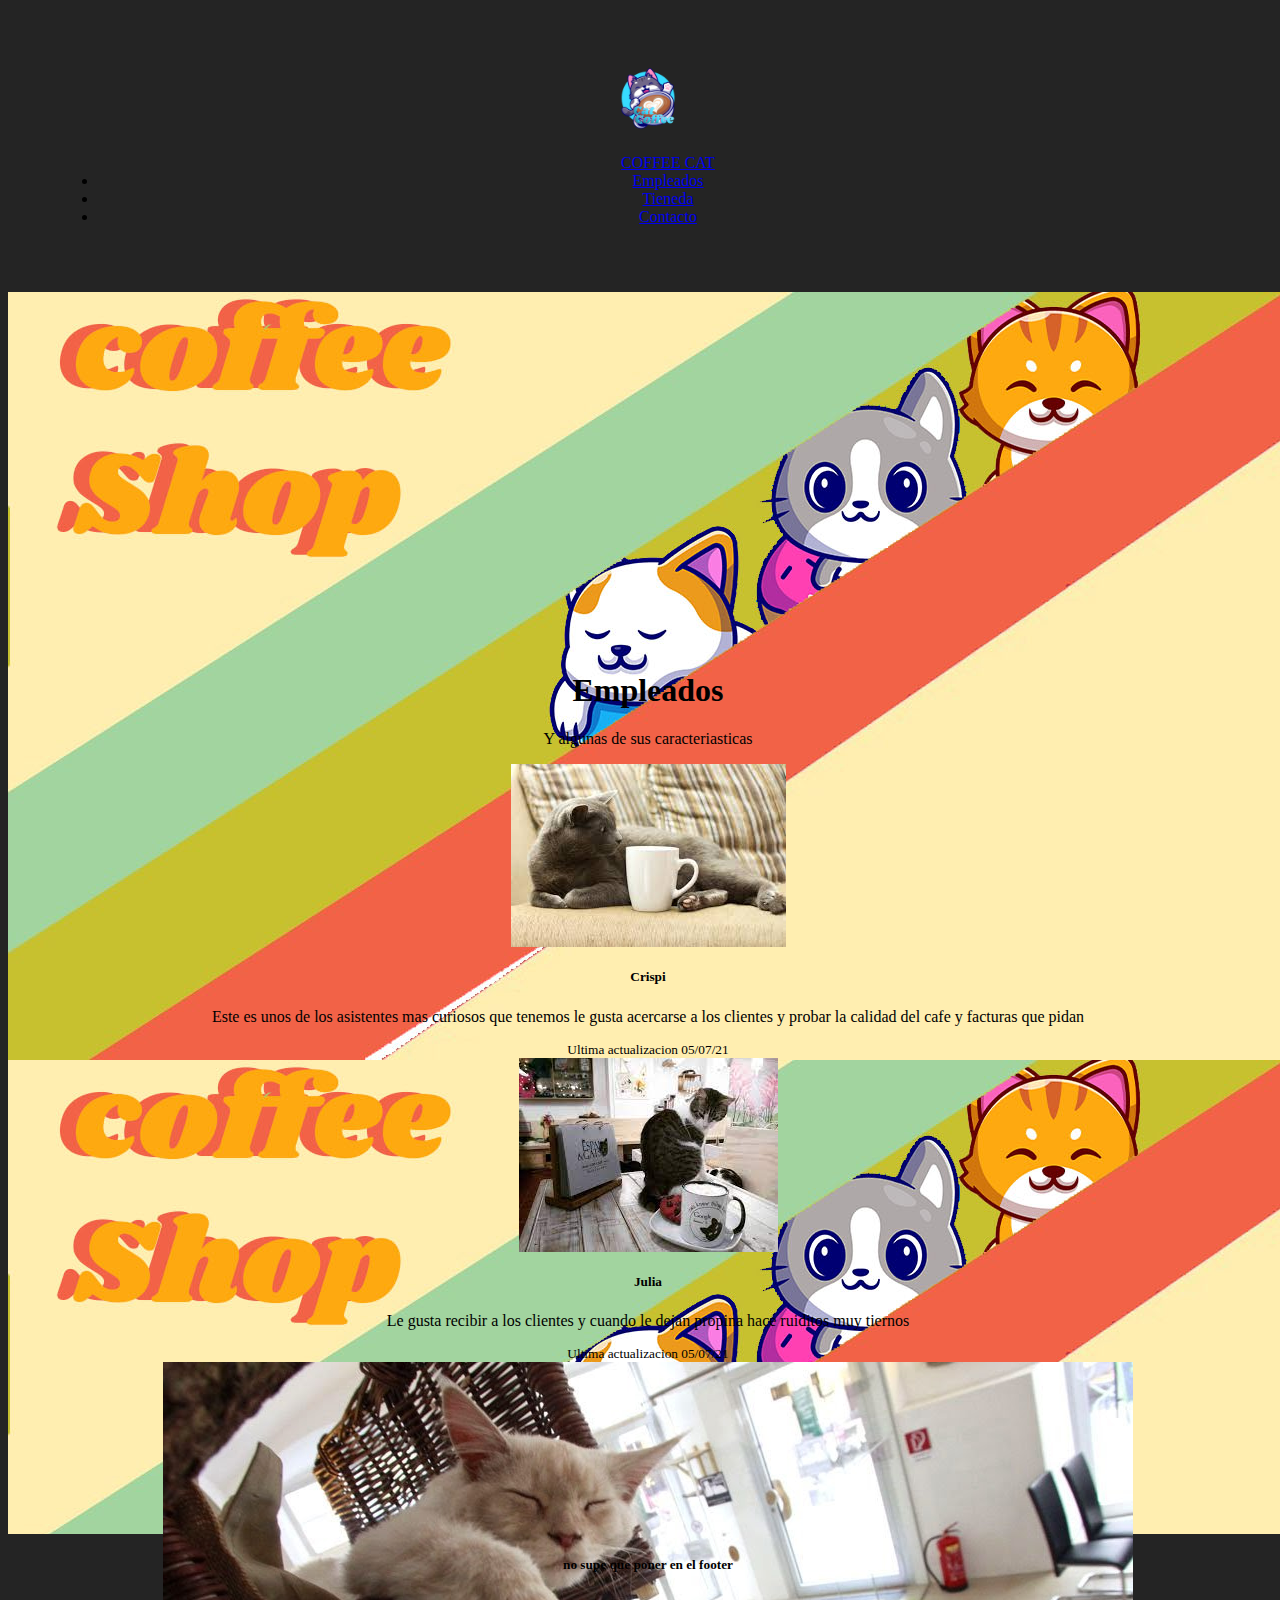
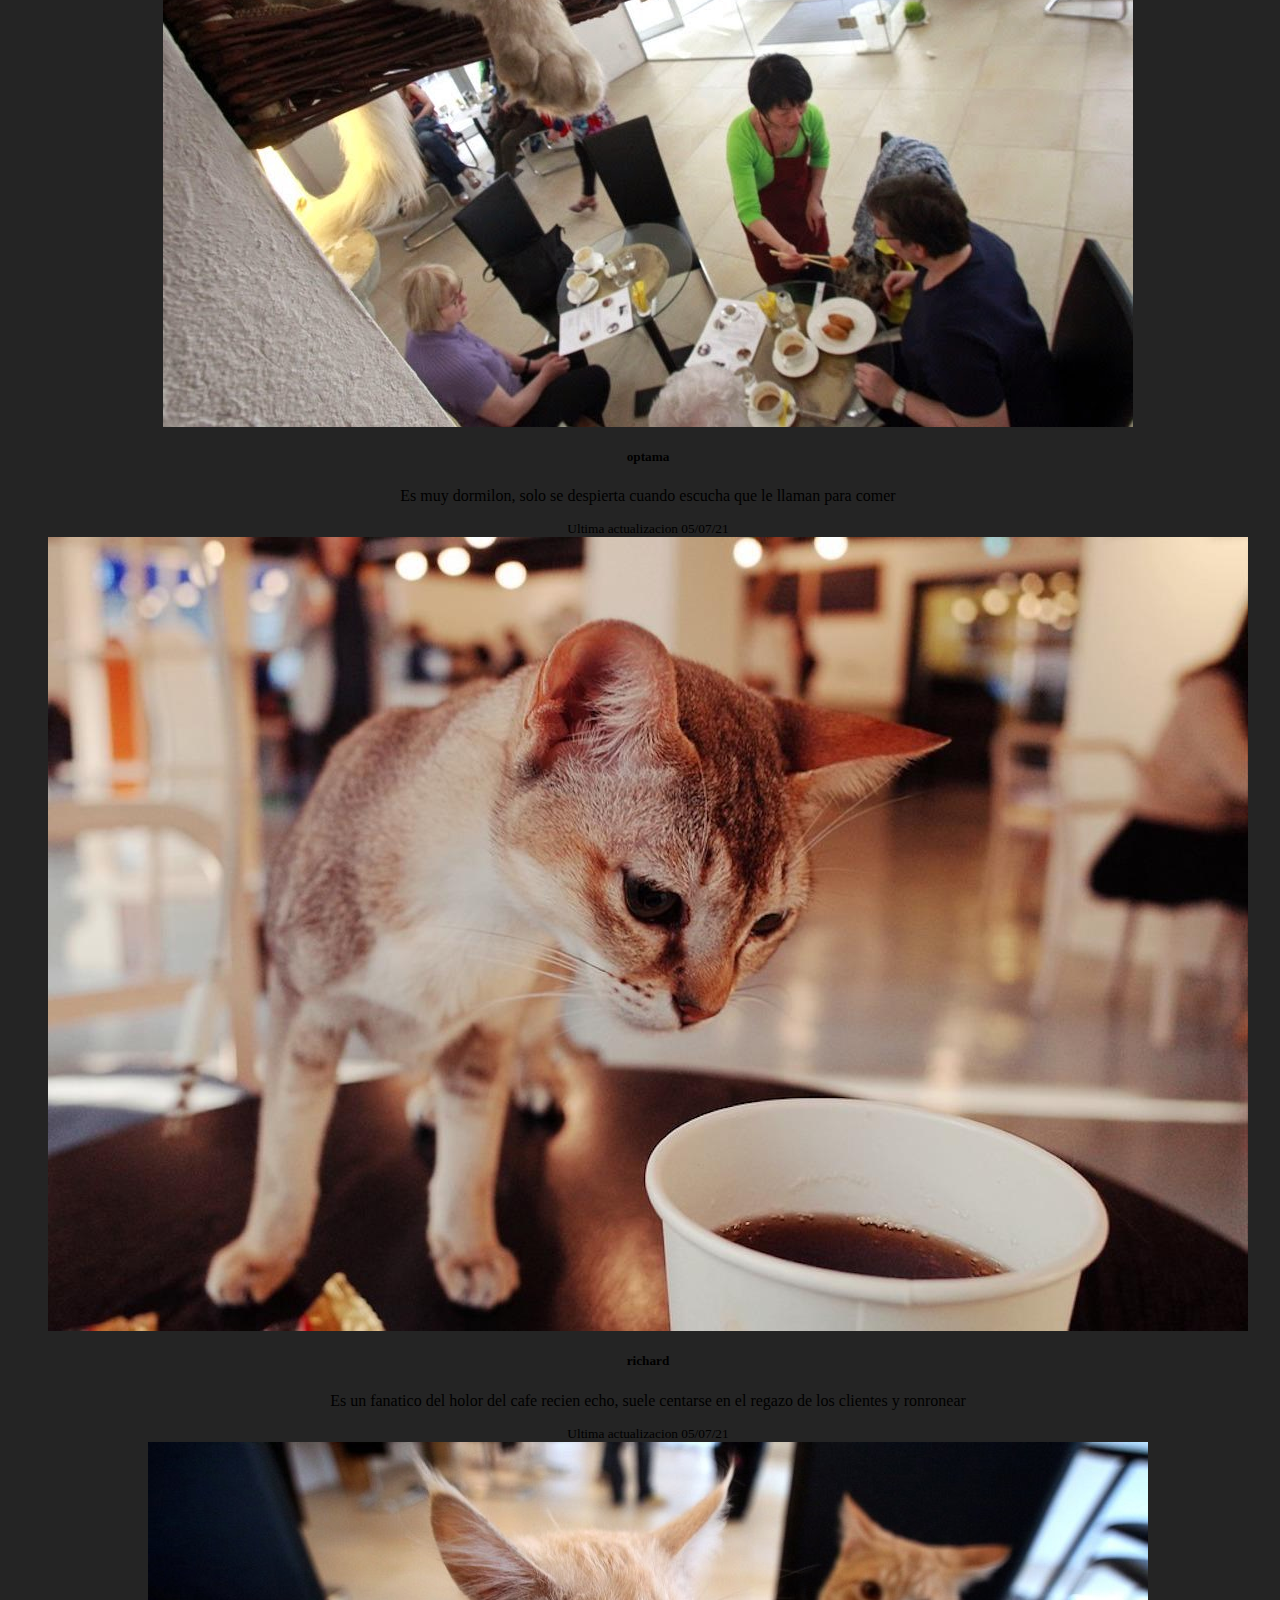
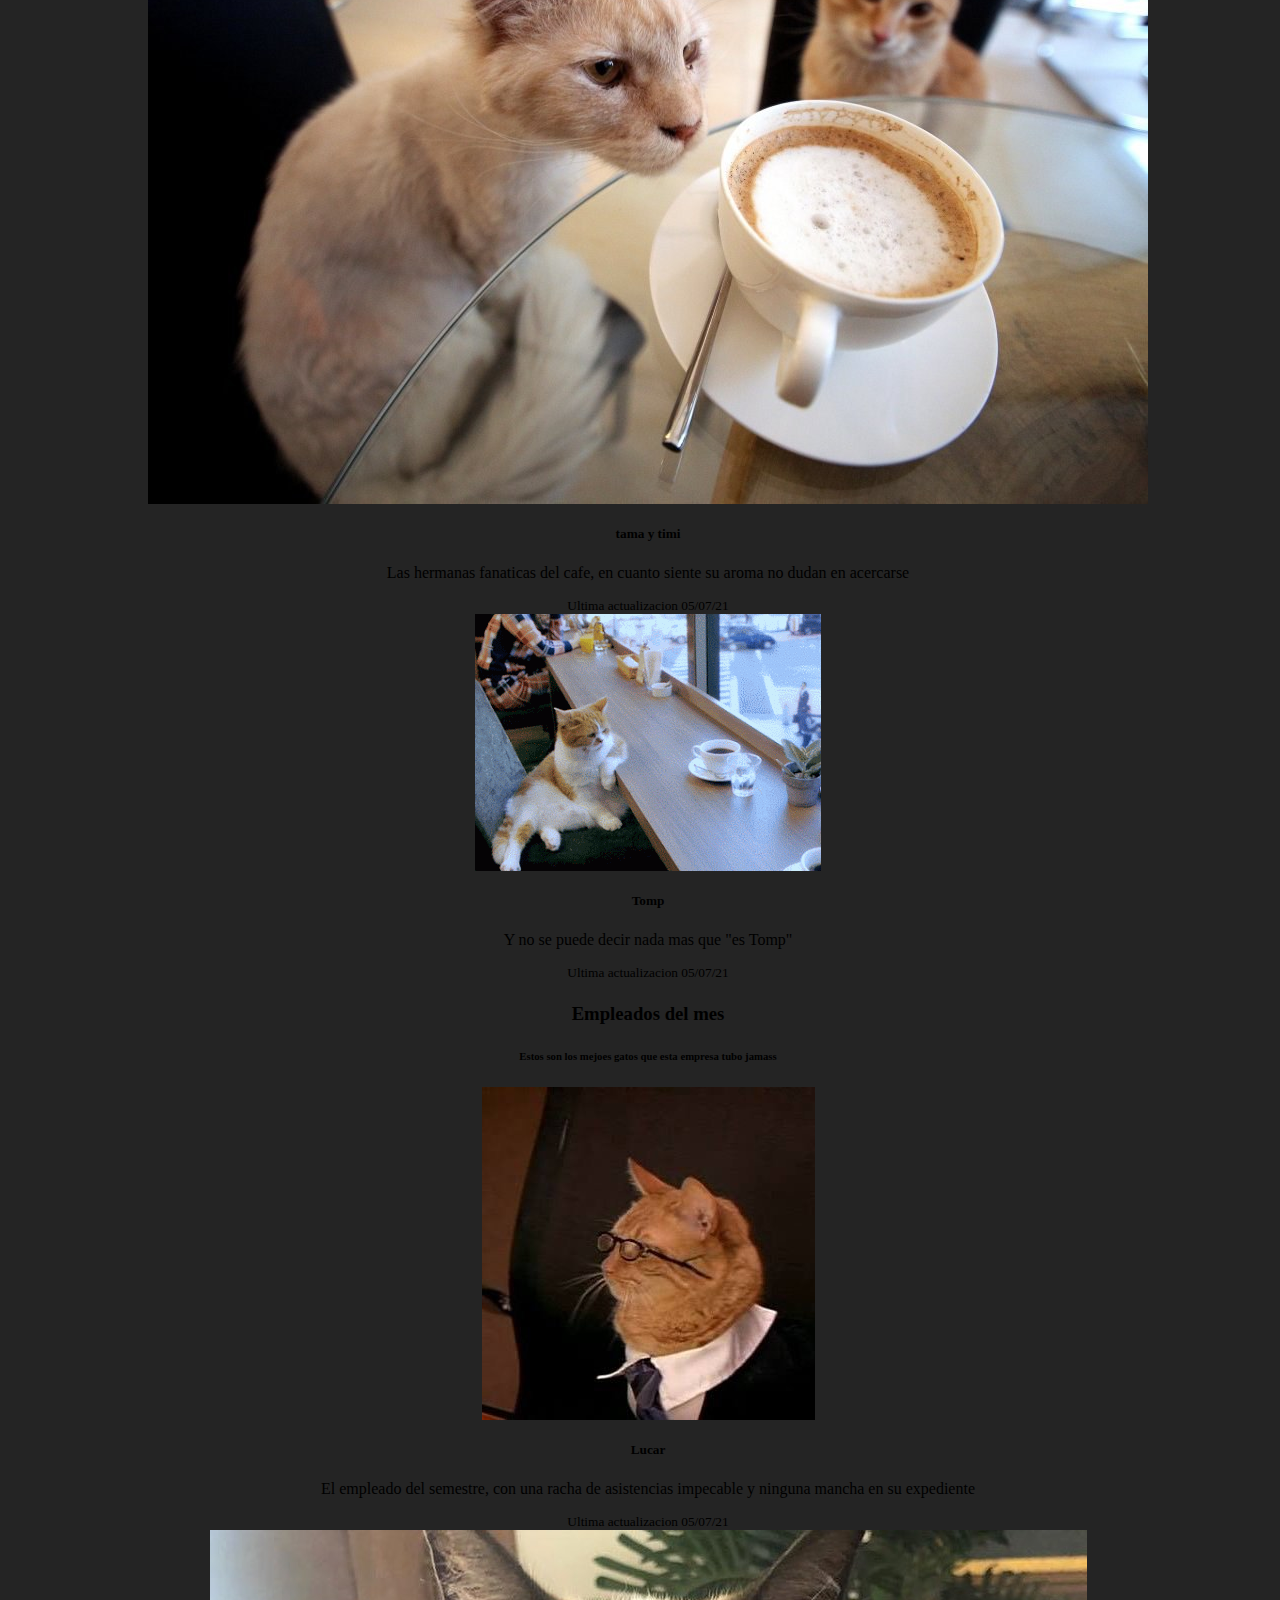
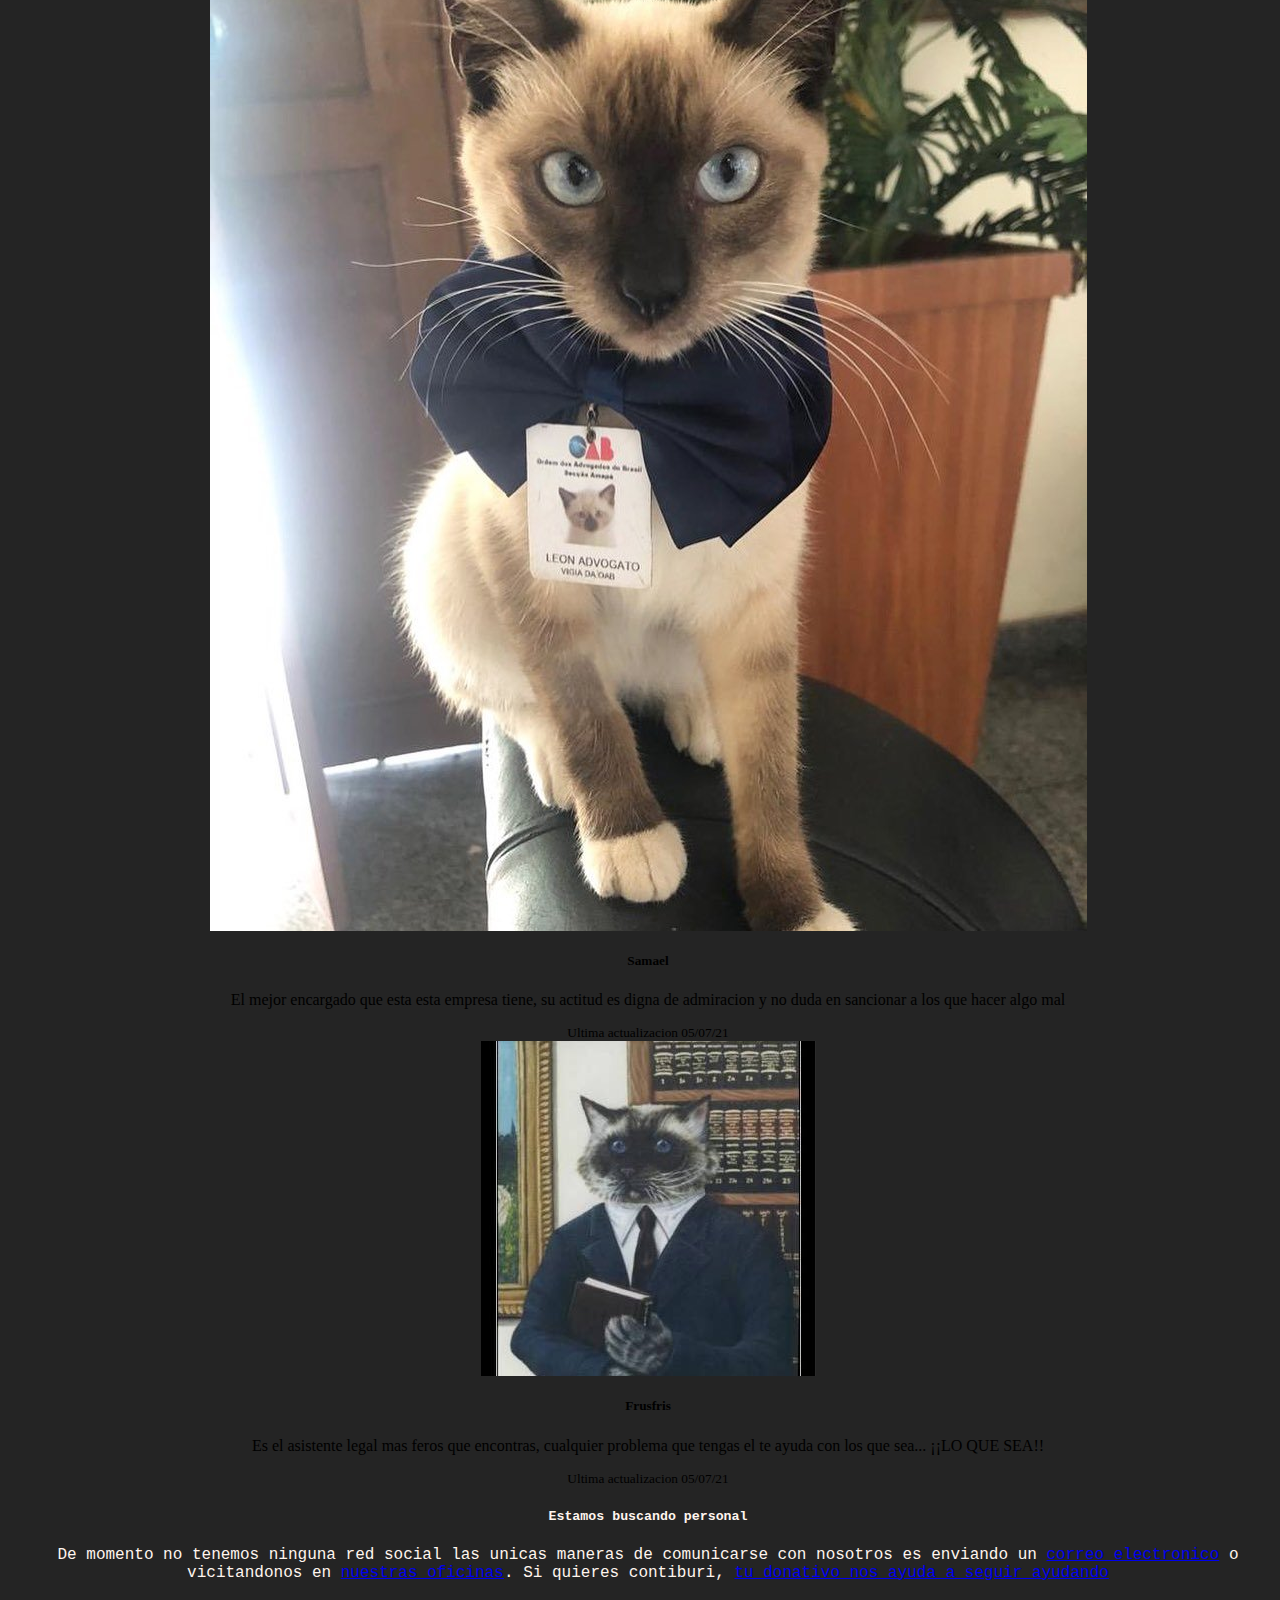
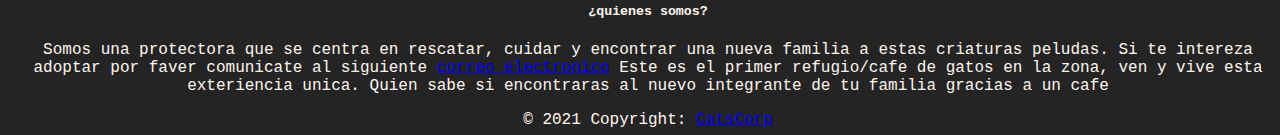
<file: index.html>
<!DOCTYOE html>
<html lang="es">
    <head>
        <meta charset="UTF-8">
        <title>Empleados</title>
        <!--holas como les esta llendo-->
        
        <meta name="descripcion" content="me gustan los palomos con palomesa y esta es mi primera ves diciendo esto de los palomos ya que yo soy palomes" />
        <meta name="autor"content="fazt"/>
        <meta http-equiv="X-UA-Compatible" content="ie=edge">
        <meta name="keywords" content="Mi preimer titulo, mi primer pagina, pagina web"/>
        <meta name="viewport" content="width=device-width, initial-scale=1">
        <link href="https://cdn.jsdelivr.net/npm/bootstrap@5.0.2/dist/css/bootstrap.min.css" rel="stylesheet" integrity="sha384-EVSTQN3/azprG1Anm3QDgpJLIm9Nao0Yz1ztcQTwFspd3yD65VohhpuuCOmLASjC" crossorigin="anonymous">
        <link rel="preconnect" href="https://fonts.googleapis.com">
        <link rel="preconnect" href="https://fonts.gstatic.com" crossorigin>
        <link href="https://fonts.googleapis.com/css2?family=Lobster&display=swap" rel="stylesheet">  


    </head>
 
    <body style="background-color:rgb(36, 36, 36); width: 100%; text-align: center;">
      <header>
        
        <div style="padding: 50px;" class="navbar navbar-expand-sm sticky-top navbar-light bg-light">
          <nav class="navbar navbar-expand-sm bg-dark navbar-dark fixed-top">
            <a class="navbar-brand" href="#"><img src="assets/imagenes/4-07_opt.png" width="80" height="80" class="text-center" alt="logo coffeecat"></a>
            <ul class="navbar-nav">
              <a class="navbar-brand" href="#">
                COFFEE CAT
              </a>
              <li class="nav-item">
                <a class="nav-link" href="index.html">Empleados</a>
              </li>
              <li class="nav-item">
                <a class="nav-link" href="tienda.html">Tieneda</a>
              </li>
              <li class="nav-item">
                <a class="nav-link" href="contacto.html">Contacto</a>
              </li>
            </ul>
          </nav>
        </div>
        
        <div class="bg-image" 
        style="padding-top: 28%; background-image: url('assets/imagenes/banner.jpg');
               height: 100%">

          <div class="card text-white bg-dark">
            <div class="card-body ">
              <div>
                <h1 class="text-center">Empleados</h1>
                <p class="text-center">Y algunas de sus caracteriasticas</p>
              </div>
            </div>
          </div>
        <div class="card-group">
            <div class="card text-white bg-dark">
              <img class="card-img-top" src="assets/imagenes/crispi.jpg" alt="Card image cap">
              <div class="card bg-danger text-white">
                <div class="card-body">
                  <div class="card-body">
                <h5 class="card-title"> Crispi </h5>
                <p class="card-text">Este es unos de los asistentes mas curiosos que tenemos le gusta acercarse a los clientes y probar la calidad del cafe y facturas que pidan</p>
              </div>
            </div>
        </div>
              
              <div class="card-footer ">
                <small class="text-muted">Ultima actualizacion 05/07/21</small>
              </div>
            </div>
            <div class="card text-white bg-dark">
              <img class="card-img-top" src="assets/imagenes/julia.jpg" alt="Card image cap">
              <div class="card-body">
                <h5 class="card-title">Julia</h5>
                <p class="card-text">Le gusta recibir a los clientes y cuando le dejan propina hace ruiditos muy tiernos</p>
              </div>
              <div class="card-footer">
                <small class="text-muted">Ultima actualizacion 05/07/21</small>
              </div>
            </div>
            <div class="card text-white bg-dark">
              <img class="card-img-top" src="assets/imagenes/optam.jpg" alt="Card image cap">
              <div class="card bg-info text-white">
                <div class="card-body">
                  <div class="card-body">
                    <h5 class="card-title">optama</h5>
                    <p class="card-text">Es muy dormilon, solo se despierta cuando escucha que le llaman para comer</p>
                  </div>
                </div>
              </div>
              
              <div class="card-footer">
                <small class="text-muted">Ultima actualizacion 05/07/21</small>
              </div>
            </div>
          </div>
          <div class="card-group ">
            <div class="card text-white bg-dark ">
              <img class="card-img-top" src="assets/imagenes/richard.jpeg" alt="Card image cap">
              <div class="card-body">
                <h5 class="card-title">richard</h5>
                <p class="card-text">Es un fanatico del holor del cafe recien echo, suele centarse en el regazo de los clientes y ronronear </p>
              </div>
              <div class="card-footer">
                <small class="text-muted">Ultima actualizacion 05/07/21</small>
              </div>
            </div>
            <div class="card text-white bg-dark">
              <img class="card-img-top" src="assets/imagenes/tama-timi.jpg" alt="Card image cap">
              <div class="card bg-success text-white">
                <div class="card-body">
                  <div class="card-body">
                    <h5 class="card-title">tama y timi</h5>
                    <p class="card-text">Las hermanas fanaticas del cafe, en cuanto siente su aroma no dudan en acercarse</p>
                  </div>
                </div>
              </div>
             
              <div class="card-footer">
                <small class="text-muted">Ultima actualizacion 05/07/21</small>
              </div>
            </div>
            <div class="card text-white bg-dark">
              <img class="card-img-top" src="assets/imagenes/tomp.gif" alt="Card image cap">
              <div class="card-body">
                <h5 class="card-title">Tomp</h5>
                <p class="card-text">Y no se puede decir nada mas que "es Tomp"</p>
              </div>
              <div class="card-footer">
                <small class="text-muted">Ultima actualizacion 05/07/21</small>
              </div>
            </div>
          </div>
          <div class="card bg-secondary text-white">
            <div class="card-body">
              <div>
                <h4 id="list-item-2"></h4>
                <h3>Empleados del mes</h3>
                <h6 id="empreadosdelmes">Estos son los mejoes gatos que esta empresa tubo jamass</h6>
              </div>
            </div>
          </div>
          <div class="card-group ">
            <div class="card text-white bg-warning">
              <img class="card-img-top" src="assets/imagenes/jDUJ2llG_400x400.jpg" alt="Card image cap">
              <div class="card-body">
                <h5 class="card-title"> Lucar </h5>
                <p class="card-text">El empleado del semestre, con una racha de asistencias impecable y ninguna mancha en su expediente</p>
              </div>
              <div style="background-color:rgb(36, 36, 36);" class="card-footer">
                <small class="text-muted">Ultima actualizacion 05/07/21</small>
              </div>
            </div>
            <div class="card text-white bg-danger">
              <img class="card-img-top" src="assets/imagenes/elabiagta.jpg" alt="Card image cap">
              <div class="card-body">
                <h5 class="card-title">Samael</h5>
                <p class="card-text">El mejor encargado que esta esta empresa tiene, su actitud es digna de admiracion y no duda en sancionar a los que hacer algo mal</p>
              </div>
              <div style="background-color:rgb(36, 36, 36);" class="card-footer">
                <small class="text-muted">Ultima actualizacion 05/07/21</small>
              </div>
            </div>
            <div class="card text-white bg-warning">
                <img class="card-img-top" src="assets/imagenes/9RAS2jpG_400x400.jpg" alt="Card image cap">
                <div class="card-body">
                  <h5 class="card-title">Frusfris</h5>
                  <p class="card-text">Es el asistente legal mas feros que encontras, cualquier problema que tengas el te ayuda con los que sea... ¡¡LO QUE SEA!!</p>
                </div>
                <div style="background-color:rgb(36, 36, 36);" class="card-footer">
                  <small class="text-muted">Ultima actualizacion 05/07/21</small>
                </div>
              </div>
              <footer style="color: seashell; font-family: 'Roboto Mono', monospace;">
              <div class=" page-footer font-small teal pt-4 container-fluid text-center text-md-left">
                <div class="row">
                  <div class="col-md-6 mt-md-0 mt-3">
                      <h5 class="text-uppercase font-weight-bold">Estamos buscando personal</h5>
                      <p>De momento no tenemos ninguna red social las unicas maneras de comunicarse con nosotros es enviando un <a href="correoficticio@hotmail.com">correo electronico</a> o vicitandonos en <a href="https://www.google.com/maps/dir//Calle+21+1846,+S3561BOL+Avellaneda,+Santa+Fe/@-29.1245353,-59.6884467,13.36z/data=!4m8!4m7!1m0!1m5!1m1!1s0x944eba63054313b7:0xd88431a12cc6161c!2m2!1d-59.6426832!2d-29.1249543">nuestras oficinas</a>. Si quieres contiburi, <a href="https://elrefugio.org/"> tu donativo nos ayuda a seguir ayudando</a></p>
                    </div>
              
                    <div class="col-md-6 mb-md-0 mb-3">
                      <h5 class="text-uppercase font-weight-bold">¿quienes somos?</h5>
                      <p>Somos una protectora que se centra en rescatar, cuidar y encontrar una nueva familia a estas criaturas peludas.
                            Si te intereza adoptar por faver comunicate al siguiente <a href="correoficticio@hotmail.com">correo electronico</a>
                            Este es el primer refugio/cafe de gatos en la zona, ven y vive esta exteriencia unica. Quien sabe si encontraras al nuevo integrante de tu familia gracias a un cafe
                      </p>
                    </div>
                 </div>
              </div>
              <div style="text-justify: inter-cluster;">
                <div  class="footer-copyright text-center py-3">© 2021 Copyright:
                  <a  href="https://catcoffee.com/">CatsCorp </a>
                </div>
              </div>
              
            </header>
              
                <h5>no supe que poner en el footer</h5>
                
                 
              </footer>  
    </body>
</html>
</file>
